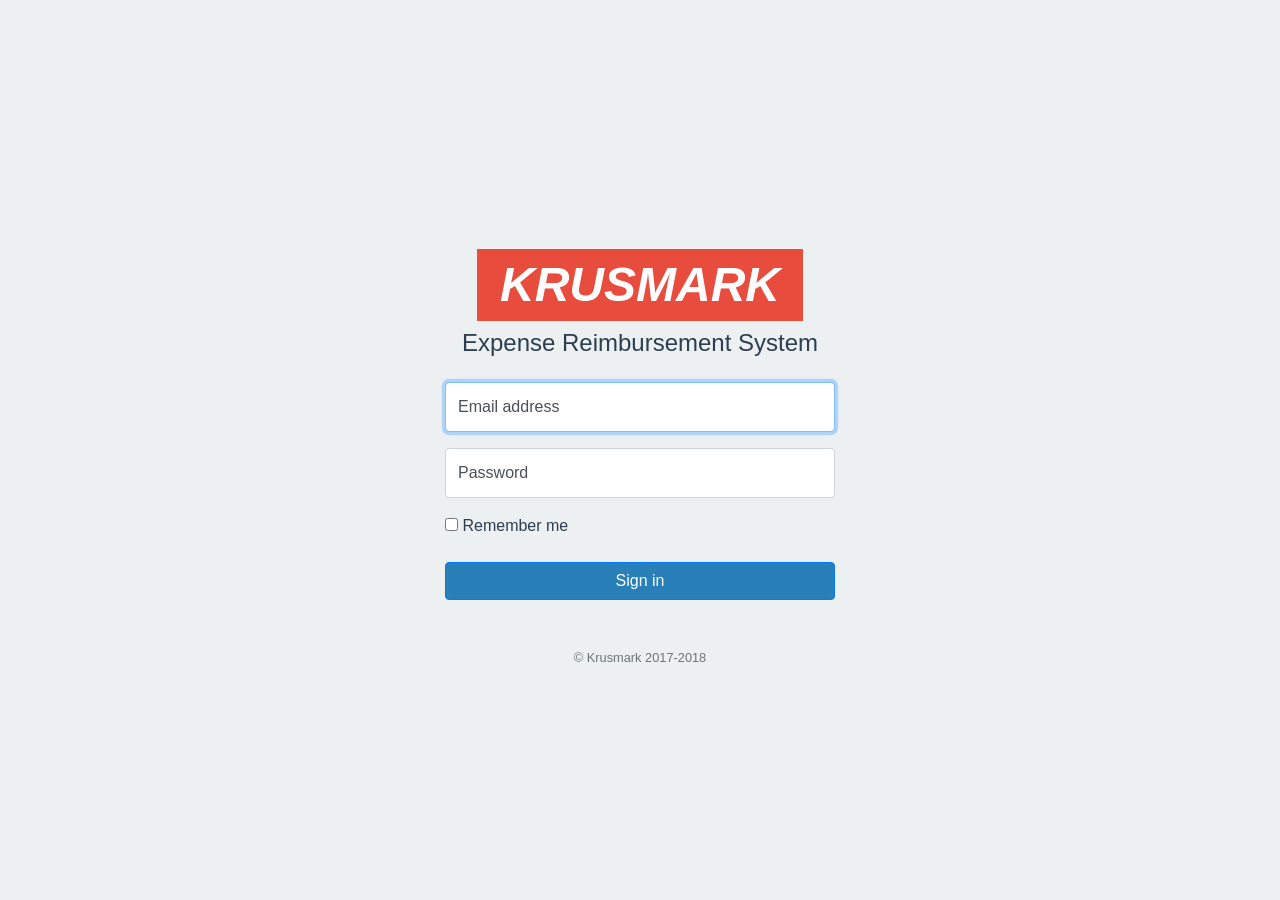
<file: www/http/index.html>
<!doctype html>
<html lang="en">
    <head>
        <meta charset="utf-8">
        <meta name="viewport" content="width=device-width, initial-scale=1, shrink-to-fit=no">
        <meta name="description" content="">
        <meta name="author" content="">

        <link rel="icon" type="image/png" href="./img/favicon.ico" />

        <title>Krusmark | Expense Reporting Management</title>

        <!-- Bootstrap core CSS -->
        <link rel="stylesheet" href="https://maxcdn.bootstrapcdn.com/bootstrap/4.0.0/css/bootstrap.min.css" id="bootstrap-css">

        <!-- Custom styles for this template -->
        <link href="./css/style.css" rel="stylesheet">

        <script type="text/javascript">
            var start = 15.18;
            function PlaySound(elm) { 
                var s = document.getElementById(elm);
                s.play();
                s.currentTime = start;
            }
            function StopSound(elm) {
                var s = document.getElementById(elm);
                s.pause();
                s.currentTime = start;
            }
        </script>
    </head>

    <body>
        <form class="form-signin" action="login.js" method="post">
            <div class="text-center mb-4">
                <!--                <img class="mb-4" src="https://getbootstrap.com/assets/brand/bootstrap-solid.svg" alt="" width="72" height="72">-->  
                <!--                <img src="./img/brz.png" height="72">-->
                <a href="main.html"><div class="logo mb-2" onmouseover="PlaySound('ballin')" onmouseout="StopSound('ballin')">KRUSMARK</div></a>
                <h1 class="h4 mb-3 font-weight-normal">Expense Reimbursement System</h1>
<!--                <p id="randquote">stuff should be here</p>-->
<!--                <small class="text-muted">Sign in below</small>-->
            </div>

            <div class="form-label-group">
                <input type="email" id="inputUser" class="form-control" placeholder="Email address" required autofocus>
                <label for="inputEmail">Email address</label>
            </div>

            <div class="form-label-group">
                <input type="password" id="inputPassword" class="form-control" placeholder="Password" required>
                <label for="inputPassword">Password</label>
            </div>

            <div class="checkbox mb-3">
                <label>
                    <input type="checkbox" value="remember-me"> Remember me
                </label>
            </div>
            <button class="btn btn-md btn-primary btn-block" type="submit">Sign in</button>
            <p class="mt-5 mb-3 text-muted text-center small">&copy; Krusmark 2017-2018</p>
        </form>

        <!-- Audio Files -->
        <!-- Ballin' -->
        <!--        <audio id="ballin" preload="auto" style="display:none;" src="./resources/flyhigh.wav" loop></audio>-->

        <!-- Ambient Loop -->
        <!--        <audio id="bkgdmsc" style="display:none;" src="./resources/loop.wav" loop autoplay></audio>-->

        <script>
            document.getElementById("bkgdmsc").volume = 0.420;
        </script>

        <script>
            var xhttp = new XMLHttpRequest();

            xhttp.onreadystatechange = function() {
                if (this.readyState == 4 && this.status == 200) {
                    randQuoteGen(this);
                } 
            };

            xhttp.open("GET", "quotes.xml", true);  
            xhttp.send();

            function randQuoteGen(xml) {   
                var x, i, txt, xmlDoc;  
                
                xmlDoc = xml.responseXML;
                x = xmlDoc.getElementsByTagName("blockquote"); 
                
                i = Math.floor(Math.random() * x.length);
                
                txt = "<blockquote class='blockquote text-center' style='font-size: 0.8em;'><p class='mb-0'>";
                txt += x[i].childNodes[1].childNodes[0].nodeValue; // quote
                txt += "</p><footer class='blockquote-footer'>";
                txt += x[i].childNodes[3].childNodes[0].nodeValue; // author
                txt += "<cite title='Source Title'>\"";
                txt += x[i].childNodes[5].childNodes[0].nodeValue; // source
                txt += " (" + x[i].childNodes[7].childNodes[0].nodeValue + ")"; // year
                txt += "</cite></footer></blockquote>";
                
                document.getElementById("randquote").innerHTML = txt;
            }

        </script>

    </body>
</html>
</file>
<file: www/http/css/style.css>
:root {
    --input-padding-x: .75rem;
    --input-padding-y: .75rem;

    --myblue: rgb(41,128,185);
    --cyanide: rgb(52,152,219);
    --cloudyblue: rgb(236,240,241);
    --juicyorange: rgb(231,76,60);
    --block: rgb(44,62,80);
}

html,
body {
    height: 100%;
}

body {
    display: -ms-flexbox;
    display: -webkit-box;
    display: flex;
    -ms-flex-align: center;
    -ms-flex-pack: center;
    -webkit-box-align: center;
    align-items: center;
    -webkit-box-pack: center;
    justify-content: center;
    padding-top: 40px;
    padding-bottom: 40px;
    background-color: var(--cloudyblue);
    color: var(--block);
}

a {
    color: var(--cyanide);
}

a:hover {
    text-decoration: none;
}

.form-signin {
    width: 100%;
    max-width: 420px;
    padding: 15px;
    margin: 0 auto;
}

.form-label-group {
    position: relative;
    margin-bottom: 1rem;
}

.form-label-group > input,
.form-label-group > label {
    padding: var(--input-padding-y) var(--input-padding-x);
}

.form-label-group > label {
    position: absolute;
    top: 0;
    left: 0;
    display: block;
    width: 100%;
    margin-bottom: 0; /* Override default `<label>` margin */
    line-height: 1.5;
    color: #495057;
    border: 1px solid transparent;
    border-radius: .25rem;
    transition: all .1s ease-in-out;
}

.form-label-group input::-webkit-input-placeholder {
    color: transparent;
}

.form-label-group input:-ms-input-placeholder {
    color: transparent;
}

.form-label-group input::-ms-input-placeholder {
    color: transparent;
}

.form-label-group input::-moz-placeholder {
    color: transparent;
}

.form-label-group input::placeholder {
    color: transparent;
}

.form-label-group input:not(:placeholder-shown) {
    padding-top: calc(var(--input-padding-y) + var(--input-padding-y) * (2 / 3));
    padding-bottom: calc(var(--input-padding-y) / 3);
}

.form-label-group input:not(:placeholder-shown) ~ label {
    padding-top: calc(var(--input-padding-y) / 3);
    padding-bottom: calc(var(--input-padding-y) / 3);
    font-size: 12px;
    color: #777;
}

/* button override */
.btn {
    background-color: var(--myblue);
}

.logo {
    font-style: italic;
    font-size: 3em;
    font-weight: bold;
    background-color: var(--juicyorange);
    color: white;
    margin: 2rem;
}
</file>
